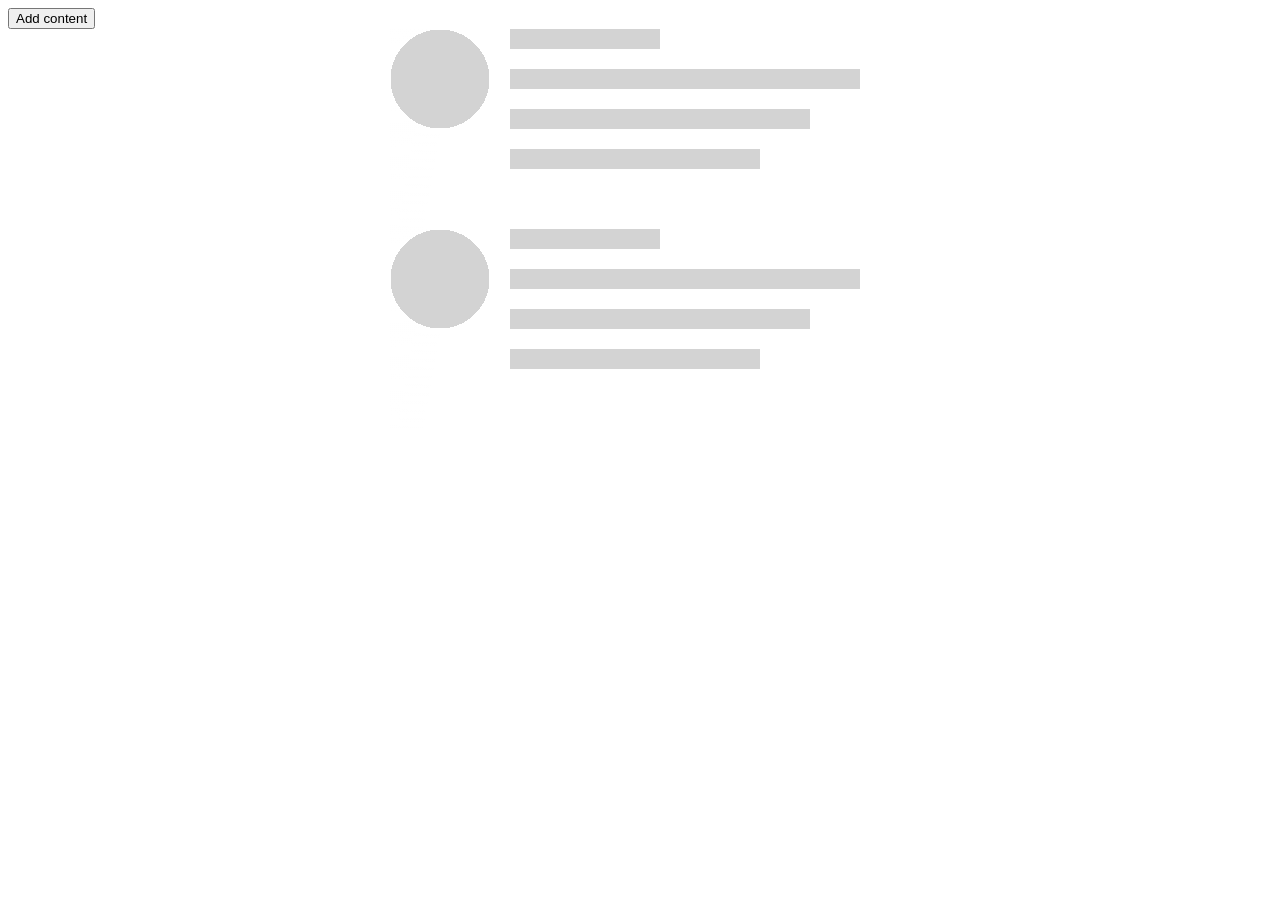
<file: sceleteon/index.html>
<!DOCTYPE html>
<html lang="en">

<head>
    <meta charset="UTF-8">
    <meta name="viewport" content="width=device-width, initial-scale=1.0">
    <title>Document</title>
    <link rel="stylesheet" href="./style.css">
</head>

<body>
    <button>Add content</button>
    <div class="test"></div>

    <script src="./script.js"></script>
</body>

</html>
</file>
<file: sceleteon/style.css>
.test:empty {
    margin: auto;
		width: 500px;
		height: 400px; /* change height to see repeat-y behavior */
    
		background-image:
			radial-gradient( circle 50px at 50px 50px, lightgray 99%, transparent 0 ),
			linear-gradient( 100deg, rgba(255, 255, 255, 0), rgba(255, 255, 255, 0.5) 50%, rgba(255, 255, 255, 0) 80% ),
			linear-gradient( lightgray 20px, transparent 0 ),
			linear-gradient( lightgray 20px, transparent 0 ),
			linear-gradient( lightgray 20px, transparent 0 ),
			linear-gradient( lightgray 20px, transparent 0 );

		background-repeat: repeat-y;

		background-size:
			100px 200px, /* circle */
			50px 200px, /* highlight */
			150px 200px,
			350px 200px,
			300px 200px,
			250px 200px;

		background-position:
			0 0, /* circle */
			0 0, /* highlight */
			120px 0,
			120px 40px,
			120px 80px,
			120px 120px;

		animation: shine 1s infinite;
	}

	@keyframes shine {
		to {
			background-position:
				0 0,
				100% 0, /* move highlight to right */
				120px 0,
				120px 40px,
				120px 80px,
				120px 120px;
		}
    }
    
.box{
    display: flex;
    justify-content: space-evenly;
    flex-direction: column;
    align-items: center;
    height: 100vh;
}
</file>
